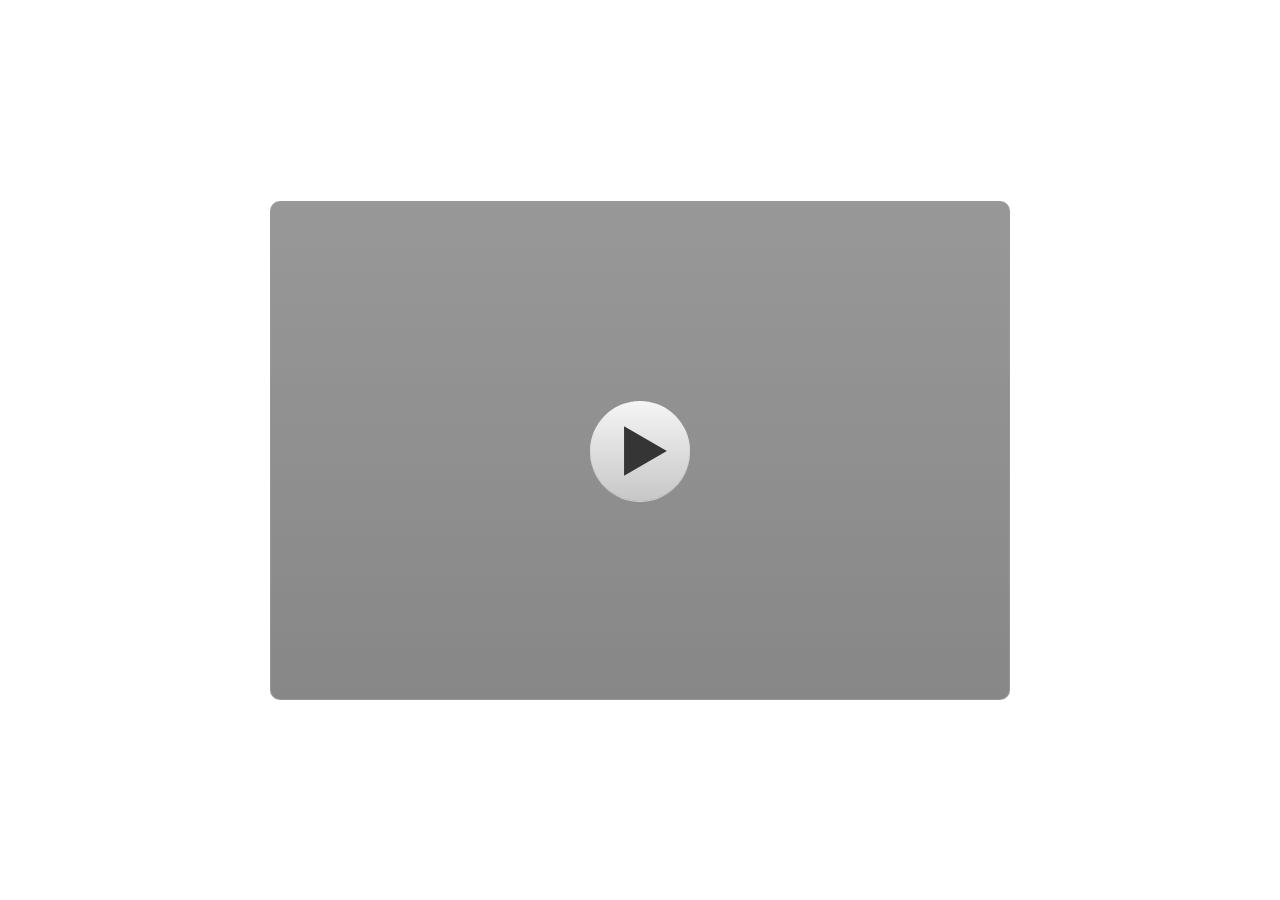
<file: index.html>
﻿<!doctype html>
<html lang="en-US">
<head>
  <meta charset="utf-8">
  <!-- Created using Storyline 3 - http://www.articulate.com  -->
  <!-- version: 3.20.30234.0 -->
  <title>MUSIK</title>
  <meta http-equiv="x-ua-compatible" content="IE=edge"/>
  <meta name="viewport" content="width=device-width,initial-scale=1,user-scalable=no,shrink-to-fit=no,minimal-ui"/>
  <meta name="apple-mobile-web-app-capable" content="yes"/>
  <style>
    html, body { height: 100%; padding: 0; margin: 0 }
    #app { height: 100%; width: 100%; }
  </style>

  <script>
    window.DS = {};
    window.globals = {
      DATA_PATH_BASE: '',
      HAS_FRAME: true,
      HAS_SLIDE: true,

      lmsPresent: false,
      tinCanPresent: false,
      cmi5Present: false,
      aoSupport: false,
      scale: 'noscale',
      captureRc: false,
      browserSize: 'optimal',
      bgColor: '#FFFFFF',
      features: '',
      themeName: 'classic',
      preloaderColor: '#FFFFFF',
      suppressAnalytics: false,
      productChannel: 'perpetual',
      publishSource: 'storyline',
      aid: '',
      cid: '7afdec11-19f1-4246-b7a0-53cd17139940',
      playerVersion: '3.20.30234.0',
      publishTimestamp: '2025-11-18T14:32:33.6598879Z',
      maxIosVideoElements: 10,
      connectionSettings: { },

      
      parseParams: function(qs) {
        if (window.globals.parsedParams != null) {
          return window.globals.parsedParams;
        }
        qs = (qs || window.location.search.substr(1)).split('+').join(' ');
        var params = {},
            tokens,
            re = /[?&]?([^=]+)=([^&]*)/g;

        while (tokens = re.exec(qs)) {
          params[decodeURIComponent(tokens[1]).trim()] =
            decodeURIComponent(tokens[2]).trim();
        }
        window.globals.parsedParams = params;
        return params;
      }

    };
  </script>
  <script>
    var isIe11 = ('ActiveXObject' in window || window.MSBlobBuilder != null)
      && window.msCrypto != null && !window.ActiveXObject;
    if (isIe11) {
      window.globals.unsupportedBrowser = true;
      document.write(atob('[base64]'));
    }
  </script>
  
  <script>window.THREE = { };</script>
  
</head>
<body style="background: #FFFFFF" class="cs-HTML theme-classic">
  <!-- 360 -->
  <script>!function(){var e,i=/iPhone/i,o=/iPod/i,n=/iPad/i,t=/\biOS-universal(?:.+)Mac\b/i,r=/\bAndroid(?:.+)Mobile\b/i,a=/Android/i,d=/(?:SD4930UR|\bSilk(?:.+)Mobile\b)/i,p=/Silk/i,l=/Windows Phone/i,u=/\bWindows(?:.+)ARM\b/i,b=/BlackBerry/i,s=/BB10/i,c=/Opera Mini/i,f=/\b(CriOS|Chrome)(?:.+)Mobile/i,h=/Mobile(?:.+)Firefox\b/i,v=function(e){return void 0!==e&&"MacIntel"===e.platform&&"number"==typeof e.maxTouchPoints&&e.maxTouchPoints>1&&"undefined"==typeof MSStream};e=function(e){var m={userAgent:"",platform:"",maxTouchPoints:0};e||"undefined"==typeof navigator?"string"==typeof e?m.userAgent=e:e&&e.userAgent&&(m={userAgent:e.userAgent,platform:e.platform,maxTouchPoints:e.maxTouchPoints||0}):m={userAgent:navigator.userAgent,platform:navigator.platform,maxTouchPoints:navigator.maxTouchPoints||0};var g=m.userAgent,y=g.split("[FBAN");void 0!==y[1]&&(g=y[0]),void 0!==(y=g.split("Twitter"))[1]&&(g=y[0]);var A=function(e){return function(i){return i.test(e)}}(g),w={apple:{phone:A(i)&&!A(l),ipod:A(o),tablet:!A(i)&&(A(n)||v(m))&&!A(l),universal:A(t),device:(A(i)||A(o)||A(n)||A(t)||v(m))&&!A(l)},amazon:{phone:A(d),tablet:!A(d)&&A(p),device:A(d)||A(p)},android:{phone:!A(l)&&A(d)||!A(l)&&A(r),tablet:!A(l)&&!A(d)&&!A(r)&&(A(p)||A(a)),device:!A(l)&&(A(d)||A(p)||A(r)||A(a))||A(/\bokhttp\b/i)},windows:{phone:A(l),tablet:A(u),device:A(l)||A(u)},other:{blackberry:A(b),blackberry10:A(s),opera:A(c),firefox:A(h),chrome:A(f),device:A(b)||A(s)||A(c)||A(h)||A(f)},any:!1,phone:!1,tablet:!1};return w.any=w.apple.device||w.android.device||w.windows.device||w.other.device,w.phone=w.apple.phone||w.android.phone||w.windows.phone,w.tablet=w.apple.tablet||w.android.tablet||w.windows.tablet,w}(),"object"==typeof exports&&"undefined"!=typeof module?module.exports=e:"function"==typeof define&&define.amd?define((function(){return e})):this.isMobile=e}();
    window.isMobile.apple.tablet = window.isMobile.apple.tablet ||
      (navigator.platform === 'MacIntel' && navigator.maxTouchPoints > 1);
    window.isMobile.apple.device = window.isMobile.apple.device || window.isMobile.apple.tablet;
    window.isMobile.tablet = window.isMobile.tablet || window.isMobile.apple.tablet;
    window.isMobile.any = window.isMobile.any || window.isMobile.apple.tablet;
  </script>

  <div id="focus-sink" tabindex="-1"></div>

  <div id="preso"></div>
  <script>
    (function() {

      var classTypes = [ 'desktop', 'mobile', 'phone', 'tablet' ];

      var addDeviceClasses = function(prefix, testObj) {
        var curr, i;
        for (i = 0; i < classTypes.length; i++) {
          curr = classTypes[i];
          if (testObj[curr]) {
            document.body.classList.add(prefix + curr);
          }
        }
      };

      var params = window.globals.parseParams(),
          isDevicePreview = params.devicepreview === '1',
          isPhoneOverride = params.deviceType === 'phone' || (isDevicePreview && params.phone == '1'),
          isTabletOverride = (params.deviceType === 'tablet' || isDevicePreview) && !isPhoneOverride,
          isMobileOverride = isPhoneOverride || isTabletOverride;

      var deviceView = {
        desktop: !window.isMobile.any && !isMobileOverride,
        mobile: window.isMobile.any || isMobileOverride,
        phone: isPhoneOverride || (window.isMobile.phone && !isTabletOverride),
        tablet: isTabletOverride || window.isMobile.tablet
      };

      window.globals.deviceView = deviceView;
      window.isMobile.desktop = !window.isMobile.any;
      window.isMobile.mobile = window.isMobile.any;

      addDeviceClasses('view-', deviceView);

    })();
  </script>
  
  <script src='story_content/user.js' type=text/javascript></script>
  <div class="slide-loader"></div>

  <script>
    if (window.globals.deviceView.isMobile) { var doc = document, loader = doc.body.querySelector('.slide-loader'); [ 1, 2, 3 ].forEach(function(n) { var d = doc.createElement('div'); d.style.backgroundColor = window.globals.preloaderColor; d.classList.add('mobile-loader-dot'); d.classList.add('dot' + n); loader.appendChild(d); }); }
  </script>

  <div class="mobile-load-title-overlay" style="display: none">
    <div class="mobile-load-title">MUSIK</div>
  </div>

  <div class="mobile-chrome-warning"></div>

  
<style>
  .warn-connection-dialog {
    display: none;
    background: transparent;
    pointer-events: none;
    position: fixed;
    left: 0;
    top: 0;
    width: 100%;
    height: 100%;
    z-index: 999;
  }

  .warn-connection-content {
    border-radius: 4px;
    background: white;
    border: 1px solid #E7E7E7;
    color: #333333;
    box-shadow: 0 2px 4px rgba(0, 0, 0, 0.25);
    transition: all 150ms ease-out;
    position: absolute;
    white-space: nowrap;
  }

  .view-phone.is-landscape .warn-connection-content {
    left: 23px;
    bottom: 23px;
  }

  .view-tablet.is-landscape .warn-connection-content {
    left: 50%;
    top: 20px;
    transform: translateX(-50%);
  }

  .is-portrait .warn-connection-content {
    transform: translate(-50%, calc(-100% - 15px));
  }

  .warn-connection-content p {
    display: inline-block;
    margin: 0 8px 0 0;
    line-height: 33px;
    font-size: 11px;
  }

  .warn-connection-content svg {
    position: relative;
    vertical-align: middle;
    margin: 0 2px 2px 8px;
  }

  .view-desktop .warn-connection-content {
    left: 1.5em;
    bottom: 1.5em;
  }

  .view-desktop .warn-connection-content p {
    font-size: 1.1em;
  }

  .is-offline .warn-connection-dialog {
    display: block;
  }

  .is-offline .cs-panel * {
    pointer-events: none !important;
  }

  .is-offline .cs-panel {
    pointer-events: all !important;
  }

  .is-offline #nav-controls * {
    pointer-events: none !important;
  }

  .is-offline #nav-controls {
    pointer-events: all !important;
  }
</style>

<div class="warn-connection-dialog">
  <div class="warn-connection-content">
    <svg width="17" height="15" viewBox="0 0 17 15" xmlns="http://www.w3.org/2000/svg">
      <path fill="#8F0000" stroke="white" d="M16.07,12.98 L15.88,12.23 L9.51,1.21 C8.97,0.26,7.6,0.26,7.06,1.21 L0.69,12.23 C0.15,13.16,0.81,14.36,1.91,14.36 H14.65 C15.47,14.36,16.05,13.7,16.07,12.98 Z"/>
      <path fill="white" stroke="white" d="M8.58,5.5 C8.35,5.28,8.5,5.35,8.21,5.32 C8.09,5.35,7.97,5.49,7.96,5.67 C7.97,5.79,7.98,5.92,7.98,6.04 L7.98,6.04 C7.99,6.17,8,6.31,8.01,6.43 L8.01,6.44 C8.03,6.92,8.06,7.41,8.09,7.9 L8.09,7.9 C8.12,8.39,8.14,8.88,8.17,9.37 C8.17,9.39,8.18,9.42,8.2,9.44 C8.23,9.46,8.25,9.47,8.28,9.47 C8.31,9.47,8.34,9.46,8.35,9.44 C8.37,9.43,8.38,9.4,8.39,9.35 L8.39,9.34 C8.39,9.24,8.4,9.15,8.4,9.05 L8.4,9.05 C8.41,8.96,8.41,8.86,8.42,8.75 C8.43,8.44,8.45,8.12,8.47,7.81 L8.47,7.81 C8.49,7.49,8.51,7.18,8.53,6.87 C8.55,6.46,8.56,6.05,8.59,5.64 L8.6,5.62 C8.6,5.57,8.59,5.53,8.58,5.5 L8.21,5.32 Z"/>
      <circle fill="white" stroke="white" cx="8.3" cy="11.35" r="0.3"/>
    </svg>
    <p>You are offline. Trying to reconnect...</p>
  </div>
</div>

<script>
  (function() {
    window.DS.connection = {
      warningShown: false,
      assets: {},
      loadingAssetGroup: false,
      retryDelay: 500
    };

    // @TODO this is POC code and can be cleaned up a bit more if we move forward
    // with the feature



    // The `window.globals.features` variable must be set in `webpack.dev.config` when testing locally - it is not enough
    // to have it in the data - but it must be set there as well.
    var useConnectionMessages = window.AbortController != null &&
      window.location.protocol != 'file:' &&
      window.globals.features.indexOf('ConnectionMessages') != -1;

    window.DS.connection.useConnectionMessages = useConnectionMessages

    var assetCount = 0;
    var checkLoadedId;
    var connectionSettings = window.globals.connectionSettings;

    if (useConnectionMessages && connectionSettings != null) {
      var contentEl = document.querySelector('.warn-connection-content');
      var messageEl = contentEl.querySelector('p')

      if (connectionSettings.useDarkTheme) {
        contentEl.style.borderColor = '#BABBBA';
        contentEl.style.backgroundColor = '#282828';
        contentEl.style.color = '#FFFFFF';
      }

      if (connectionSettings.message != null) {
        messageEl.textContent = window.decodeURIComponent(connectionSettings.message);
      }
    }

    function checkAssetsReady() {
      for (var i in DS.connection.assets) {
        if (!DS.connection.assets[i].success) {
          return false;
        }
      }
      return true;
    }

    function stopAssetGroup() {
      if (!useConnectionMessages) { return; }

      assetCount = 0;

      DS.connection.oldAssetGroup = DS.connection.assets;
      DS.connection.assets = {};
      DS.connection.loadingAssetGroup = false;
      clearInterval(checkLoadedId);
    }

    function startAssetGroup() {
      if (!useConnectionMessages) { return; }
      var ticks = 0;
      clearInterval(checkLoadedId);
      checkLoadedId = setInterval(function() {
        var loaded = 0;
        if (assetCount === 0 && loaded === 0) {
          clearInterval(checkLoadedId);
          return;
        }

        for (var i in DS.connection.assets) {
          if (DS.connection.assets[i].success) {
            loaded++;
          }
        }

        if (assetCount === loaded && checkAssetsReady()) {
          for (var i in DS.connection.assets) {
            if (DS.connection.assets[i].action) {
              DS.connection.assets[i].action();
            }
          }
          hideWarning();
          stopAssetGroup();
        }
      }, 100)
    }

    function requiredAsset(url, action, retry, type) {
      if (!useConnectionMessages) { return; }
      if (DS.connection.assets[url]) { return; }

      DS.connection.assets[url] = {
        success: false, action: action, retry: retry, type: type
      };
      assetCount = Object.keys(DS.connection.assets).length;
      if (!DS.connection.loadingAssetGroup) {
        startAssetGroup();
      }
      DS.connection.loadingAssetGroup = true;
    }

    function assetLoaded(url) {
      if (!useConnectionMessages) { return; }
      if (DS.connection.assets[url]) {
        DS.connection.assets[url].success = true;
      }
    }

    function assetFailed(url) {
      if (!useConnectionMessages) { return; }
      if (!DS.connection.assets[url]) {
        if (/\.js$/.test(url)) {
          setTimeout(function() {
            if (DS.connection.lastSlideLoaded != null) {
              DS.connection.lastSlideLoaded();
            }
          }, DS.connection.retryDelay);
        }
        return;
      }
      if (!DS.connection.warningShown) { showWarning(); }
      if (DS.connection.assets[url].retry) {
        setTimeout(function() {
          if (!DS.connection.assets[url].success) {
            DS.connection.assets[url].retry()
          }
        }, DS.connection.retryDelay);
      }
    }

    function hideWarning() {
      document.body.classList.remove('is-offline');
      DS.connection.warningShown = false;
    }
    DS.connection.hideWarning = hideWarning

    function showWarning(btn) {
      document.body.classList.add('is-offline')
      DS.connection.warningShown = true;
      updateWarningPosition();
    }

    function updateWarningPosition() {
      if (!DS.connection.warningShown) {
        return;
      }

      var isPortrait = document.body.classList.contains('is-portrait');
      var warningEl = document.querySelector('.warn-connection-content');

      if (isPortrait) {
        var slide = document.querySelector('.primary-slide');
        var slideRect = slide.getBoundingClientRect();

        warningEl.style.top = `${slideRect.top}px`
        warningEl.style.left = `${slideRect.left + slideRect.width / 2}px`
      } else {
        warningEl.style.top = null;
        warningEl.style.left = null;
      }

      window.requestAnimationFrame(updateWarningPosition);
    }

    // these will all be noops if the feature flag isn't set in
    // the data and `window.globals.features`
    DS.connection.requiredAsset = requiredAsset;
    DS.connection.assetLoaded = assetLoaded;
    DS.connection.assetFailed = assetFailed;
    DS.connection.stopAssetGroup = stopAssetGroup;
    DS.connection.startAssetGroup = startAssetGroup;
  })();
</script>


  <script>
    
    if (window.autoSpider && window.vInterfaceObject) {
      document.querySelector('.mobile-load-title-overlay').style.display = 'none';
    }
  </script>

  

  <link rel="stylesheet" href="html5/data/css/output.min.css" data-noprefix/>
</body>
<script src="html5/lib/scripts/bootstrapper.min.js"></script>
<audio src="" id="bgSong" preload="auto" autoplay loop></audio>
</html>
</file>
<file: html5/data/css/output.min.css>
@font-face {
  font-family: 'Open SansBold CharsBold384239EC';
  src: url('[data-uri]');
  font-style: normal;
  font-weight: normal;
}
@font-face {
  font-family: 'Open Sans Charset1_ 5zV3BC9BE5E';
  src: url('[data-uri]');
  font-style: normal;
  font-weight: normal;
}
@font-face {
  font-family: 'Arial Rounded MT BoBoldF706C1E5';
  src: url('[data-uri]');
  font-style: normal;
  font-weight: normal;
}
@font-face {
  font-family: 'Articulate ExtrabolBold5FC89FEA';
  src: url('[data-uri]');
  font-style: normal;
  font-weight: normal;
}
@font-face {
  font-family: 'Articulate ExtrabolboldAD0F7387';
  src: url('[data-uri]');
  font-style: normal;
  font-weight: normal;
}
@font-face {
  font-family: 'Arial Rounded MT BoBoldAD39CAD8';
  src: url('[data-uri]');
  font-style: normal;
  font-weight: normal;
}
@font-face {
  font-family: 'Articulate Extrabolbold472DC2A8';
  src: url('[data-uri]');
  font-style: normal;
  font-weight: normal;
}
@font-face {
  font-family: 'Articulate ExtrabolBold1D4657FD';
  src: url('[data-uri]');
  font-style: normal;
  font-weight: normal;
}
@font-face {
  font-family: 'Open Sans Charset0_v9TY33EDE6F2';
  src: url('[data-uri]');
  font-style: normal;
  font-weight: normal;
}
@font-face {
  font-family: 'Open SansBold CharsBoldE47A47C6';
  src: url('[data-uri]');
  font-style: normal;
  font-weight: normal;
}
.cs-npnxnanbnsnfns00000000001 .cs-infopanel  {
  box-shadow: 0 1px 0 rgba(184, 184, 184, 1);
  background: rgba(255, 255, 255, 1);
}
.cs-npnxnanbnsnfns00000000001 .cs-infopanel .cs-link {
  color: rgba(124, 34, 128, 1);
}
.cs-npnxnanbnsnfns00000000001 .cs-infopanel .cs-link:hover {
  color: rgba(0, 0, 238, 1);
}
.cs-npnxnanbnsnfns00000000001 .cs-infopanel .cs-name {
  color: rgba(68, 68, 68, 1);
}
.cs-npnxnanbnsnfns00000000001 .cs-infopanel .cs-title {
  color: rgba(153, 153, 153, 1);
}
.cs-npnxnanbnsnfns00000000001 .cs-infopanelpopup  {
  box-shadow: 0 1px 0 rgba(184, 184, 184, 1);
  background: linear-gradient(180deg, rgba(233, 233, 233, 1) 0%, rgba(207, 207, 207, 1) 100%);
}
.cs-npnxnanbnsnfns00000000001 .cs-infopanelpopup .cs-link {
  color: rgba(124, 34, 128, 1);
}
.cs-npnxnanbnsnfns00000000001 .cs-infopanelpopup .cs-link:hover {
  color: rgba(0, 0, 238, 1);
}
.cs-npnxnanbnsnfns00000000001 .cs-infopanelpopup .cs-name {
  color: rgba(68, 68, 68, 1);
}
.cs-npnxnanbnsnfns00000000001 .cs-infopanelpopup .cs-bio {
  color: rgba(153, 153, 153, 1);
}
.cs-npnxnanbnsnfns00000000001 .cs-timer  {
  color: rgba(85, 85, 85, 1);
}
.cs-npnxnanbnsnfns00000000001 .cs-duration stop:first-child {
  stop-color: rgba(0, 215, 255, 1);
}
.cs-npnxnanbnsnfns00000000001 .cs-duration stop:last-child {
  stop-color: rgba(0, 171, 255, 1);
}
.cs-npnxnanbnsnfns00000000001 .cs-elapsed stop:first-child {
  stop-color: rgba(254, 227, 71, 1);
}
.cs-npnxnanbnsnfns00000000001 .cs-elapsed stop:last-child {
  stop-color: rgba(252, 204, 42, 1);
}
.cs-npnxnanbnsnfns00000000001 .cs-timer .cs-pie .cs-innerstroke {
  stroke: rgba(199, 199, 199, 1);
}
.cs-npnxnanbnsnfns00000000001 .cs-timer .cs-pie .cs-innerborder {
  stroke: rgba(255, 255, 255, 1);
}
.cs-npnxnanbnsnfns00000000001 .cs-window  {
  box-shadow: 0 8px 5px rgba(0, 0, 0, 0.2);
  border-color: rgba(234, 234, 234, 1);
  background: rgba(243, 243, 243, 1);
  color: rgba(85, 85, 85, 1);
}
.cs-npnxnanbnsnfns00000000001 .cs-window .cs-diva {
  border-color: rgba(247, 247, 247, 1);
}
.cs-npnxnanbnsnfns00000000001 .cs-window .cs-divb {
  border-color: rgba(211, 211, 211, 1);
}
.cs-npnxnanbnsnfns00000000001 .cs-editor .cs-editor-slide {
  color: rgba(85, 85, 85, 1);
}
.cs-npnxnanbnsnfns00000000001 .cs-editor .cs-editor-html {
  color: rgba(68, 68, 68, 1);
}
.cs-npnxnanbnsnfns00000000001 .cs-editor .cs-editor-button {
  text-shadow: 0 1px 0 rgba(240, 240, 240, 1);
  color: rgba(53, 53, 53, 1);
  border-color: rgba(177, 177, 177, 1);
  background: linear-gradient(180deg, rgba(245, 245, 245, 1) 0%, rgba(199, 199, 199, 1) 100%);
}
.cs-npnxnanbnsnfns00000000001 .cs-editor .cs-editor-button:hover {
  background: linear-gradient(180deg, rgba(242, 242, 242, 1) 0%, rgba(175, 175, 175, 1) 100%);
}
.cs-npnxnanbnsnfns00000000001 .cs-editor .cs-editor-button:active {
  background: linear-gradient(180deg, rgba(199, 199, 199, 1) 0%, rgba(244, 244, 244, 1) 100%);
}
.cs-npnxnanbnsnfns00000000001 .cs-listitem  {
  color: rgba(53, 53, 53, 1);
  border-color: rgba(223, 223, 223, 1);
}
.cs-npnxnanbnsnfns00000000001 .cs-listitem.cs-viewed {
  color: rgba(144, 144, 144, 1);
}
.cs-npnxnanbnsnfns00000000001 .cs-listitem.cs-selected {
  color: rgba(53, 53, 53, 1);
  background: rgba(192, 226, 241, 1);
}
.cs-npnxnanbnsnfns00000000001 .cs-listitem.cs-selected:hover {
  background: rgba(192, 226, 241, 1);
}
.cs-npnxnanbnsnfns00000000001 .cs-listitem.cs-selected.hover {
  background: rgba(192, 226, 241, 1);
}
.cs-npnxnanbnsnfns00000000001 .cs-listitem.cs-selected:focus {
  background: rgba(192, 226, 241, 1);
}
.cs-npnxnanbnsnfns00000000001 .cs-listitem .cs-icon-carrot {
  fill: rgba(53, 53, 53, 1);
}
.cs-npnxnanbnsnfns00000000001 .cs-listitem .cs-icon-carrot .cs-shadow {
  fill: rgba(255, 255, 255, 1);
}
.cs-npnxnanbnsnfns00000000001 .cs-listitem:hover {
  background: rgba(230, 230, 230, 1);
}
.cs-npnxnanbnsnfns00000000001 .cs-listitem.hover {
  background: rgba(230, 230, 230, 1);
}
.cs-npnxnanbnsnfns00000000001 .cs-listitem:focus {
  background: rgba(230, 230, 230, 1);
}
.cs-npnxnanbnsnfns00000000001 .cs-glossary  {
  color: rgba(53, 53, 53, 1);
}
.cs-npnxnanbnsnfns00000000001 .cs-glossary .cs-scrolling-panel {
  background: rgba(231, 231, 231, 1);
}
.cs-npnxnanbnsnfns00000000001 .cs-glossary .cs-term.cs-selected .cs-choice-list-trigger {
  color: rgba(53, 53, 53, 1);
  background: rgba(192, 226, 241, 1);
}
.cs-npnxnanbnsnfns00000000001 .cs-glossary .cs-term.cs-selected .cs-choice-list-trigger:focus {
  color: rgba(53, 53, 53, 1);
  background: rgba(192, 226, 241, 1);
}
.cs-npnxnanbnsnfns00000000001 .cs-glossary .cs-term:hover .cs-choice-list-trigger {
  background: rgba(230, 230, 230, 1);
}
.cs-npnxnanbnsnfns00000000001 .cs-glossary .cs-term.hover .cs-choice-list-trigger {
  background: rgba(230, 230, 230, 1);
}
.cs-npnxnanbnsnfns00000000001 .cs-glossary .cs-term .cs-choice-list-trigger:focus {
  background: rgba(230, 230, 230, 1);
}
.cs-npnxnanbnsnfns00000000001 .cs-glossary .cs-diva {
  border-color: rgba(226, 226, 226, 1);
}
.cs-npnxnanbnsnfns00000000001 .cs-glossary .cs-divb {
  border-color: rgba(226, 226, 226, 1);
}
.cs-npnxnanbnsnfns00000000001 .cs-glossary .cs-divc {
  border-color: rgba(250, 250, 250, 1);
}
.cs-npnxnanbnsnfns00000000001 .cs-glossary .cs-heading {
  color: rgba(68, 68, 68, 1);
}
.cs-npnxnanbnsnfns00000000001 .cs-resource .cs-separator {
  border-color: rgba(224, 224, 224, 1);
}
.cs-npnxnanbnsnfns00000000001 .cs-outline  {
  color: rgba(68, 68, 68, 1);
}
.cs-npnxnanbnsnfns00000000001 .cs-outline .cs-diva {
  border-color: rgba(198, 198, 198, 1);
}
.cs-npnxnanbnsnfns00000000001 .cs-outline .cs-divb {
  border-color: rgba(249, 249, 249, 1);
}
.cs-npnxnanbnsnfns00000000001 .cs-outline .cs-divc {
  border-color: rgba(225, 225, 225, 1);
}
.cs-npnxnanbnsnfns00000000001 .cs-outline .cs-search-filter:hover {
  color: rgba(0, 0, 238, 1);
}
.cs-npnxnanbnsnfns00000000001 .cs-outline .cs-search-filter.hover {
  color: rgba(0, 0, 238, 1);
}
.cs-npnxnanbnsnfns00000000001 .cs-transcript  {
  color: rgba(68, 68, 68, 1);
}
.cs-npnxnanbnsnfns00000000001 .cs-transcript .cs-div {
  border-color: rgba(225, 225, 225, 1);
}
.cs-npnxnanbnsnfns00000000001 .cs-tabs:not(.topmenu-item) {
  color: rgba(85, 85, 85, 1);
}
.cs-npnxnanbnsnfns00000000001 .cs-tabs .cs-inner-button:not(.topmenu-item) {
  text-shadow: 0 1px 0 rgba(240, 240, 240, 1);
}
.cs-npnxnanbnsnfns00000000001 .cs-tabs:hover:not(.topmenu-item) {
  color: rgba(51, 51, 51, 1);
}
.cs-npnxnanbnsnfns00000000001 .cs-tabs.cs-selected {
  background: rgba(243, 243, 243, 1);
  color: rgba(51, 51, 51, 1);
}
.cs-npnxnanbnsnfns00000000001 .cs-seekcontrol  {
  background: linear-gradient(180deg, rgba(245, 245, 245, 1) 0%, rgba(199, 199, 199, 1) 100%);
  border-color: rgba(177, 177, 177, 1);
}
.cs-npnxnanbnsnfns00000000001 .cs-seekcontrol .cs-button:hover .cs-icon {
  fill: rgba(85, 85, 85, 1);
}
.cs-npnxnanbnsnfns00000000001 .cs-seekcontrol .cs-button.hover .cs-icon {
  fill: rgba(85, 85, 85, 1);
}
.cs-npnxnanbnsnfns00000000001 .cs-seekcontrol .cs-button .cs-icon-shadow {
  fill: rgba(240, 240, 240, 1);
}
.cs-npnxnanbnsnfns00000000001 .cs-seekcontrol .cs-button .cs-icon {
  fill: rgba(45, 45, 45, 1);
}
.cs-npnxnanbnsnfns00000000001 .cs-seekcontrol .cs-seek .cs-fill {
  background: rgba(255, 255, 255, 1);
}
.cs-npnxnanbnsnfns00000000001 .cs-seekcontrol .cs-seek {
  background: rgba(231, 231, 231, 1);
  border-color: rgba(184, 184, 184, 1);
}
.cs-npnxnanbnsnfns00000000001 .cs-searchinput .cs-input {
  color: rgba(138, 138, 138, 1);
  border-color: rgba(173, 173, 173, 1);
  background: rgba(223, 223, 223, 1);
}
.cs-npnxnanbnsnfns00000000001 .cs-searchinput .cs-input:focus {
  color: rgba(51, 51, 51, 1);
  background: rgba(250, 250, 250, 1);
}
.cs-npnxnanbnsnfns00000000001 .cs-searchinput .cs-input:hover {
  box-shadow: inset 0 0 1px 0 rgba(107, 248, 255, 1);
}
.cs-npnxnanbnsnfns00000000001 .cs-searchinput .cs-input.hover {
  box-shadow: inset 0 0 1px 0 rgba(107, 248, 255, 1);
}
.cs-npnxnanbnsnfns00000000001 .cs-searchinput .cs-button .cs-icon {
  fill: rgba(138, 138, 138, 1);
}
.cs-npnxnanbnsnfns00000000001 .cs-searchinput .cs-button:hover {
  fill: linear-gradient(180deg, rgba(245, 245, 245, 1) 0%, rgba(199, 199, 199, 1) 100%);
}
.cs-npnxnanbnsnfns00000000001 .cs-searchinput .cs-button.hover {
  fill: linear-gradient(180deg, rgba(245, 245, 245, 1) 0%, rgba(199, 199, 199, 1) 100%);
}
.cs-npnxnanbnsnfns00000000001 .cs-menu  {
  box-shadow: 0 1px 0 rgba(184, 184, 184, 1);
  background: rgba(243, 243, 243, 1);
}
.cs-npnxnanbnsnfns00000000001 .cs-topmenu-item.active .cs-tab {
  background: rgba(243, 243, 243, 1);
}
.cs-npnxnanbnsnfns00000000001 .cs-logo  {
  box-shadow: 0 1px 0 rgba(184, 184, 184, 1);
  background: rgba(255, 255, 255, 1);
}
.cs-npnxnanbnsnfns00000000001 .cs-checkbox  {
  color: rgba(68, 68, 68, 1);
}
.cs-npnxnanbnsnfns00000000001 .cs-checkbox:hover {
  border-color: rgba(107, 248, 255, 1);
}
.cs-npnxnanbnsnfns00000000001 .cs-checkbox.hover {
  border-color: rgba(107, 248, 255, 1);
}
.cs-npnxnanbnsnfns00000000001 .cs-checkbox .cs-box {
  color: rgba(255, 255, 255, 1);
  border-color: rgba(184, 184, 184, 1);
}
.cs-npnxnanbnsnfns00000000001 .cs-checkbox .cs-box:checked::after {
  color: rgba(51, 204, 0, 1);
}
.cs-npnxnanbnsnfns00000000001 .cs-checkbox .cs-box.checked.after {
  color: rgba(51, 204, 0, 1);
}
.cs-npnxnanbnsnfns00000000001 .cs-button  {
  text-shadow: 0 1px 0 rgba(240, 240, 240, 1);
  color: rgba(53, 53, 53, 1);
  border-color: rgba(177, 177, 177, 1);
  background: linear-gradient(180deg, rgba(245, 245, 245, 1) 0%, rgba(199, 199, 199, 1) 100%);
  box-shadow: 0 1px 0 rgba(207, 207, 207, 1);
}
.cs-npnxnanbnsnfns00000000001 .cs-button .cs-icon {
  fill: rgba(53, 53, 53, 1);
}
.cs-npnxnanbnsnfns00000000001 .cs-button .cs-icon-shadow {
  fill: rgba(240, 240, 240, 1);
}
.cs-npnxnanbnsnfns00000000001 .cs-button:hover {
  background: linear-gradient(180deg, rgba(242, 242, 242, 1) 0%, rgba(175, 175, 175, 1) 100%);
}
.cs-npnxnanbnsnfns00000000001 .cs-button.hover {
  background: linear-gradient(180deg, rgba(242, 242, 242, 1) 0%, rgba(175, 175, 175, 1) 100%);
}
.cs-npnxnanbnsnfns00000000001 .cs-button:active {
  background: linear-gradient(180deg, rgba(199, 199, 199, 1) 0%, rgba(244, 244, 244, 1) 100%);
}
.cs-npnxnanbnsnfns00000000001 .cs-button.cs-disabled:hover {
  background: linear-gradient(180deg, rgba(245, 245, 245, 1) 0%, rgba(199, 199, 199, 1) 100%);
}
.cs-npnxnanbnsnfns00000000001 .cs-button.cs-disabled.hover {
  background: linear-gradient(180deg, rgba(245, 245, 245, 1) 0%, rgba(199, 199, 199, 1) 100%);
}
.cs-npnxnanbnsnfns00000000001 .cs-button.cs-disabled:active {
  background: linear-gradient(180deg, rgba(245, 245, 245, 1) 0%, rgba(199, 199, 199, 1) 100%);
}
.cs-npnxnanbnsnfns00000000001 .cs-button.cs-volume:hover {
  background: linear-gradient(180deg, rgba(245, 245, 245, 1) 0%, rgba(199, 199, 199, 1) 100%);
}
.cs-npnxnanbnsnfns00000000001 .cs-button.cs-volume.hover {
  background: linear-gradient(180deg, rgba(245, 245, 245, 1) 0%, rgba(199, 199, 199, 1) 100%);
}
.cs-npnxnanbnsnfns00000000001 .cs-button.cs-volume:active {
  background: linear-gradient(180deg, rgba(245, 245, 245, 1) 0%, rgba(199, 199, 199, 1) 100%);
}
.cs-npnxnanbnsnfns00000000001.cs-base  {
  color: rgba(85, 85, 85, 1);
  border-color: rgba(233, 233, 233, 1);
  background: linear-gradient(180deg, rgba(233, 233, 233, 1) 0%, rgba(207, 207, 207, 1) 100%);
}
.cs-npnxnanbnsnfns00000000001.cs-base .cs-separator .cs-diva {
  background: rgba(211, 211, 211, 1);
}
.cs-npnxnanbnsnfns00000000001.cs-base .cs-separator .cs-divb {
  background: rgba(247, 247, 247, 1);
}
.cs-npnxnanbnsnfns00000000001.cs-base .cs-topmenu-item.active .cs-tab {
  border-color: rgba(211, 211, 211, 1);
}
.cs-npnxnanbnsnfns00000000001.cs-base .cs-topmenu-item.active .cs-panel {
  border-color: rgba(211, 211, 211, 1);
}
.cs-npnxnanbnsnfns00000000001.cs-base .cs-left {
  background: linear-gradient(180deg, rgba(219, 219, 219, 1) 0%, rgba(195, 195, 195, 1) 100%);
}
.cs-npnxnanbnsnfns00000000001.cs-base .cs-area-primary .cs-slide-container {
  background: linear-gradient(180deg, rgba(233, 233, 233, 1) 0%, rgba(207, 207, 207, 1) 100%);
}
.cs-npnxnanbnsnfns00000000001 .cs-volume::-moz-range-thumb {
  border-color: rgba(165, 165, 165, 1);
  box-shadow: inset 0 0 1px 0 rgba(212, 212, 212, 1);
  background: rgba(200, 200, 200, 1);
}
.cs-npnxnanbnsnfns00000000001 .cs-volume::-ms-thumb {
  border-color: rgba(165, 165, 165, 1);
  box-shadow: inset 0 0 1px 0 rgba(212, 212, 212, 1);
  background: rgba(200, 200, 200, 1);
}
.cs-npnxnanbnsnfns00000000001 .cs-volume::-webkit-slider-thumb {
  border-color: rgba(165, 165, 165, 1);
  box-shadow: inset 0 0 1px 0 rgba(212, 212, 212, 1);
  background: rgba(200, 200, 200, 1);
}
.cs-npnxnanbnsnfns00000000001 .cs-volume::-moz-range-track {
  border-color: rgba(242, 242, 242, 1);
  background: linear-gradient(180deg, rgba(188, 188, 188, 1) 0%, rgba(188, 188, 188, 1) 50.196%, rgba(195, 195, 195, 1) 100%);
}
.cs-npnxnanbnsnfns00000000001 .cs-volume::-ms-track {
  border-color: rgba(242, 242, 242, 1);
  background: linear-gradient(180deg, rgba(188, 188, 188, 1) 0%, rgba(188, 188, 188, 1) 50.196%, rgba(195, 195, 195, 1) 100%);
}
.cs-npnxnanbnsnfns00000000001 .cs-volume::-webkit-slider-runnable-track {
  border-color: rgba(242, 242, 242, 1);
  background: linear-gradient(180deg, rgba(188, 188, 188, 1) 0%, rgba(188, 188, 188, 1) 50.196%, rgba(195, 195, 195, 1) 100%);
}
body.show-focus .tab-focus-box {
  border-color: rgba(255, 255, 0, 1);
}
.skipnav {
  border-color: rgba(255, 255, 0, 1);
}
.fn-npnxnanbsnfns00000000001 {
  font-family: 'Open SansD6FFC9F9';
  -webkit-font-variant-ligatures: no-common-ligatures;
  font-variant-ligatures: no-common-ligatures;
}
.fn-pxabnsnfns00000000001 {
  font-family: 'Open SansD6FFC9F9';
  -webkit-font-variant-ligatures: no-common-ligatures;
  font-variant-ligatures: no-common-ligatures;
}
.fn-npxnabnsnfns00000000001 {
  font-family: 'Open SansD6FFC9F9';
  -webkit-font-variant-ligatures: no-common-ligatures;
  font-variant-ligatures: no-common-ligatures;
}
.fn-npnxnanbnsnfns00000000001 {
  font-family: 'Open SansD6FFC9F9';
  -webkit-font-variant-ligatures: no-common-ligatures;
  font-variant-ligatures: no-common-ligatures;
}
.fn-pxabnsnfns00000000000 {
  font-family: 'Open SansD6FFC9F9';
  -webkit-font-variant-ligatures: no-common-ligatures;
  font-variant-ligatures: no-common-ligatures;
}
@font-face {
  font-family: 'Open SansD6FFC9F9';
  src: url('[data-uri]');
  font-style: normal;
  font-weight: bold;
}
@font-face {
  font-family: 'Open SansD6FFC9F9';
  src: url('[data-uri]');
  font-style: normal;
  font-weight: normal;
}
.cs-InvalidPromptSlide .cs-5glzU8o4WMz-InvalidPromptSlide-btn0 {
  color: rgba(53, 53, 53, 1);
  border-color: rgba(177, 177, 177, 1);
  background: linear-gradient(180deg, rgba(245, 245, 245, 1) 0%, rgba(199, 199, 199, 1) 100%);
  text-shadow: 0 1px 0 rgba(240, 240, 240, 1);
}
.cs-InvalidPromptSlide .cs-5glzU8o4WMz-InvalidPromptSlide-btn0 .cs-html {
  color: rgba(68, 68, 68, 1);
}
.cs-InvalidPromptSlide .cs-5glzU8o4WMz-InvalidPromptSlide-btn0 .cs-slide {
  border-color: rgba(85, 85, 85, 1);
}
.cs-InvalidPromptSlide .cs-5glzU8o4WMz-InvalidPromptSlide-btn0:hover {
  background: linear-gradient(180deg, rgba(242, 242, 242, 1) 0%, rgba(175, 175, 175, 1) 100%);
}
.cs-InvalidPromptSlide .cs-5glzU8o4WMz-InvalidPromptSlide-btn0:active {
  background: linear-gradient(180deg, rgba(199, 199, 199, 1) 0%, rgba(244, 244, 244, 1) 100%);
}
.cs-PrintPromptSlide .cs-5glzU8o4WMz-PrintPromptSlide-btn0 {
  color: rgba(53, 53, 53, 1);
  border-color: rgba(177, 177, 177, 1);
  background: linear-gradient(180deg, rgba(245, 245, 245, 1) 0%, rgba(199, 199, 199, 1) 100%);
  text-shadow: 0 1px 0 rgba(240, 240, 240, 1);
}
.cs-PrintPromptSlide .cs-5glzU8o4WMz-PrintPromptSlide-btn0 .cs-html {
  color: rgba(68, 68, 68, 1);
}
.cs-PrintPromptSlide .cs-5glzU8o4WMz-PrintPromptSlide-btn0 .cs-slide {
  border-color: rgba(85, 85, 85, 1);
}
.cs-PrintPromptSlide .cs-5glzU8o4WMz-PrintPromptSlide-btn0:hover {
  background: linear-gradient(180deg, rgba(242, 242, 242, 1) 0%, rgba(175, 175, 175, 1) 100%);
}
.cs-PrintPromptSlide .cs-5glzU8o4WMz-PrintPromptSlide-btn0:active {
  background: linear-gradient(180deg, rgba(199, 199, 199, 1) 0%, rgba(244, 244, 244, 1) 100%);
}
.cs-ScrollPromptSlide .cs-5glzU8o4WMz-ScrollPromptSlide-btn0 {
  color: rgba(53, 53, 53, 1);
  border-color: rgba(177, 177, 177, 1);
  background: linear-gradient(180deg, rgba(245, 245, 245, 1) 0%, rgba(199, 199, 199, 1) 100%);
  text-shadow: 0 1px 0 rgba(240, 240, 240, 1);
}
.cs-ScrollPromptSlide .cs-5glzU8o4WMz-ScrollPromptSlide-btn0 .cs-html {
  color: rgba(68, 68, 68, 1);
}
.cs-ScrollPromptSlide .cs-5glzU8o4WMz-ScrollPromptSlide-btn0 .cs-slide {
  border-color: rgba(85, 85, 85, 1);
}
.cs-ScrollPromptSlide .cs-5glzU8o4WMz-ScrollPromptSlide-btn0:hover {
  background: linear-gradient(180deg, rgba(242, 242, 242, 1) 0%, rgba(175, 175, 175, 1) 100%);
}
.cs-ScrollPromptSlide .cs-5glzU8o4WMz-ScrollPromptSlide-btn0:active {
  background: linear-gradient(180deg, rgba(199, 199, 199, 1) 0%, rgba(244, 244, 244, 1) 100%);
}
.cs-TimerPromptSlide-6S8R7FGmCh8 .cs-5glzU8o4WMz-TimerPromptSlide-6S8R7FGmCh8-btn0 {
  color: rgba(53, 53, 53, 1);
  border-color: rgba(177, 177, 177, 1);
  background: linear-gradient(180deg, rgba(245, 245, 245, 1) 0%, rgba(199, 199, 199, 1) 100%);
  text-shadow: 0 1px 0 rgba(240, 240, 240, 1);
}
.cs-TimerPromptSlide-6S8R7FGmCh8 .cs-5glzU8o4WMz-TimerPromptSlide-6S8R7FGmCh8-btn0 .cs-html {
  color: rgba(68, 68, 68, 1);
}
.cs-TimerPromptSlide-6S8R7FGmCh8 .cs-5glzU8o4WMz-TimerPromptSlide-6S8R7FGmCh8-btn0 .cs-slide {
  border-color: rgba(85, 85, 85, 1);
}
.cs-TimerPromptSlide-6S8R7FGmCh8 .cs-5glzU8o4WMz-TimerPromptSlide-6S8R7FGmCh8-btn0:hover {
  background: linear-gradient(180deg, rgba(242, 242, 242, 1) 0%, rgba(175, 175, 175, 1) 100%);
}
.cs-TimerPromptSlide-6S8R7FGmCh8 .cs-5glzU8o4WMz-TimerPromptSlide-6S8R7FGmCh8-btn0:active {
  background: linear-gradient(180deg, rgba(199, 199, 199, 1) 0%, rgba(244, 244, 244, 1) 100%);
}
.cs-ResumePromptSlide .cs-5glzU8o4WMz-ResumePromptSlide-btn0 {
  color: rgba(53, 53, 53, 1);
  border-color: rgba(177, 177, 177, 1);
  background: linear-gradient(180deg, rgba(245, 245, 245, 1) 0%, rgba(199, 199, 199, 1) 100%);
  text-shadow: 0 1px 0 rgba(240, 240, 240, 1);
}
.cs-ResumePromptSlide .cs-5glzU8o4WMz-ResumePromptSlide-btn0 .cs-html {
  color: rgba(68, 68, 68, 1);
}
.cs-ResumePromptSlide .cs-5glzU8o4WMz-ResumePromptSlide-btn0 .cs-slide {
  border-color: rgba(85, 85, 85, 1);
}
.cs-ResumePromptSlide .cs-5glzU8o4WMz-ResumePromptSlide-btn0:hover {
  background: linear-gradient(180deg, rgba(242, 242, 242, 1) 0%, rgba(175, 175, 175, 1) 100%);
}
.cs-ResumePromptSlide .cs-5glzU8o4WMz-ResumePromptSlide-btn0:active {
  background: linear-gradient(180deg, rgba(199, 199, 199, 1) 0%, rgba(244, 244, 244, 1) 100%);
}
.cs-ResumePromptSlide .cs-5glzU8o4WMz-ResumePromptSlide-btn1 {
  color: rgba(53, 53, 53, 1);
  border-color: rgba(177, 177, 177, 1);
  background: linear-gradient(180deg, rgba(245, 245, 245, 1) 0%, rgba(199, 199, 199, 1) 100%);
  text-shadow: 0 1px 0 rgba(240, 240, 240, 1);
}
.cs-ResumePromptSlide .cs-5glzU8o4WMz-ResumePromptSlide-btn1 .cs-html {
  color: rgba(68, 68, 68, 1);
}
.cs-ResumePromptSlide .cs-5glzU8o4WMz-ResumePromptSlide-btn1 .cs-slide {
  border-color: rgba(85, 85, 85, 1);
}
.cs-ResumePromptSlide .cs-5glzU8o4WMz-ResumePromptSlide-btn1:hover {
  background: linear-gradient(180deg, rgba(242, 242, 242, 1) 0%, rgba(175, 175, 175, 1) 100%);
}
.cs-ResumePromptSlide .cs-5glzU8o4WMz-ResumePromptSlide-btn1:active {
  background: linear-gradient(180deg, rgba(199, 199, 199, 1) 0%, rgba(244, 244, 244, 1) 100%);
}
.cs-ExternalInterfaceErrorSlide .cs-buttonOK {
  color: rgba(53, 53, 53, 1);
  border-color: rgba(177, 177, 177, 1);
  background: linear-gradient(180deg, rgba(245, 245, 245, 1) 0%, rgba(199, 199, 199, 1) 100%);
  text-shadow: 0 1px 0 rgba(240, 240, 240, 1);
}
.cs-ExternalInterfaceErrorSlide .cs-buttonOK .cs-html {
  color: rgba(68, 68, 68, 1);
}
.cs-ExternalInterfaceErrorSlide .cs-buttonOK .cs-slide {
  border-color: rgba(85, 85, 85, 1);
}
.cs-ExternalInterfaceErrorSlide .cs-buttonOK:hover {
  background: linear-gradient(180deg, rgba(242, 242, 242, 1) 0%, rgba(175, 175, 175, 1) 100%);
}
.cs-ExternalInterfaceErrorSlide .cs-buttonOK:active {
  background: linear-gradient(180deg, rgba(199, 199, 199, 1) 0%, rgba(244, 244, 244, 1) 100%);
}
</file>
